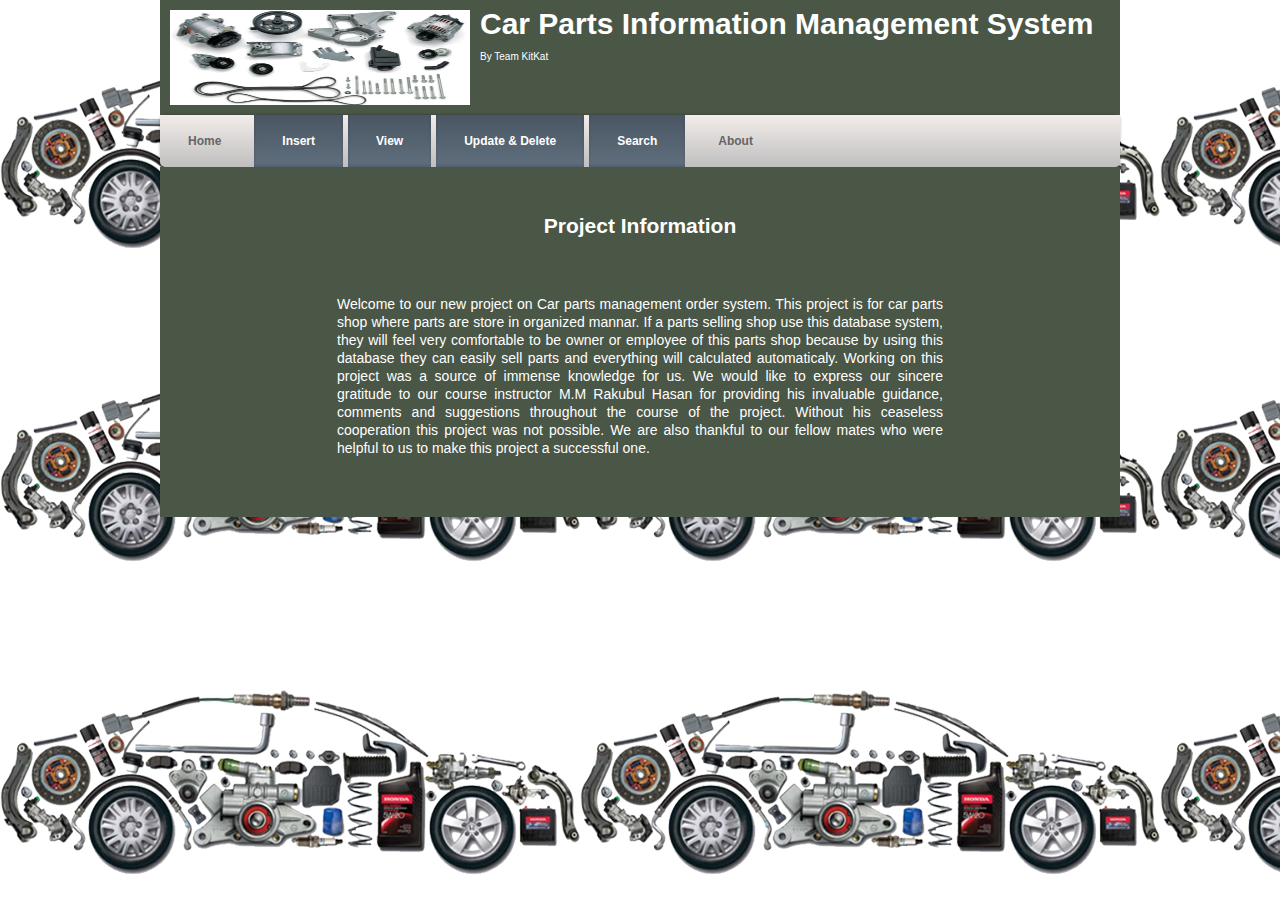
<file: index.html>
<!DOCTYPE HTML>
<html lang="en-US">
<head>
	<meta charset="UTF-8">
   <meta http-equiv="X-UA-Compatible" content="IE=edge">
   <meta name="viewport" content="width=device-width, initial-scale=1">
   <link rel="stylesheet" href="styles.css">
	<title>Car Parts Management System</title>
	<link rel="stylesheet" type="text/css" href="carpartsorderinfo.css" media="all" />
	<link rel="stylesheet" type="text/css" href="ForestOffice.css" media="all" />
</head>
<body>
	<div class="HeaderSection templete clear">
		<div class="logo">
			<img src="photos/Mangrove-forest.jpg" alt="Logo" title="Logo"/>
			<h2> Car Parts Information Management System</h2>
			<p>By Team KitKat</p>
		</div>
	</div>
	<div id='cssmenu'>
		<ul>
		   <li><a href='index.html'><span>Home</span></a></li>
		   <li class='active has-sub'><a href=''><span>Insert</span></a>
			  <ul>
				 <li><a href='parts_information.html'><span>Parts Information</span></a></li>
				 <li><a href='order_information.html'><span>Order Information</span></a></li>
				 <li><a href='customer_information.html'><span>Customer Information</span></a></li>
				 <li><a href='payment_info.html'><span>Payment Information</span></a></li>
				 <li><a href='car_parts_installation.html'><span>Car parts Installation Information</span></a></li>
				 <li><a href='order_delivery_information.html'><span>Order Delivery Information</span></a></li>
				 <li><a href='price_information.html'><span>Parts Price Information</span></a></li>
				 <li><a href='location_information.html'><span>Location Information</span></a></li>
			  </ul>
		   </li>
		   <li class='active has-sub'><a href='index.html'><span>View</span></a>
			  <ul>
				 <li><a href='ViewPhp/partsview.php'><span>Parts Information</span></a></li>
				 <li><a href='ViewPhp/orderview.php'><span>Order Information</span></a></li>
				 <li><a href='ViewPhp/customerview.php'><span>Customer Information</span></a></li>
				 <li><a href='ViewPhp/paymentview.php'><span>Payment Information</span></a></li>
				 <li><a href='ViewPhp/car_parts_installationview.php'><span>Car parts installation Information</span></a></li>
				 <li><a href='ViewPhp/order_deliveryview.php'><span>Order Delivery Information</span></a></li>
				 <li><a href='ViewPhp/parts_priceview.php'><span>Parts Price Information</span></a></li>
				 <li><a href='ViewPhp/locationview.php'><span>Parts Location Information</span></a></li>
			  </ul>
		   </li>
		   <li class='active has-sub'><a href='index.html'><span>Update & Delete</span></a>
			  <ul>
				 <li><a href='parts_information_updatedelete.php'><span>Parts Information</span></a></li>
				 <li><a href='orderinfoupdatedelete.php'><span>Order Information</span></a></li>
				 <li><a href='customer_information_updatedelete.php'><span>Customer Information</span></a></li>
				 <li><a href='payment_info_updatedelete.php'><span>Payment Information</span></a></li>
				 <li><a href='car_parts_infoupdatedelete.php'><span>Car parts installation Information</span></a></li>
				 <li><a href='order_delivery_info_updatedelete.php'><span>Order Delivery Information</span></a></li>
				 <li><a href='price_infoupdatedelete.php'><span>Parts Price Information</span></a></li>
				 <li><a href='location_info_updatedelete.php'><span>Parts Location Information</span></a></li>
			  </ul>
		   </li>
		   <li class='active has-sub'><a href='index.html'><span>Search</span></a>
			  <ul>
				 <li><a href='parts_information_search.php'><span>Parta Information</span></a></li>
				 <li><a href='order_information_search.php'><span>Order Information</span></a></li>
				 <li><a href='customer_information_search.php'><span>Customer Information</span></a></li>
				 <li><a href='payment_information_search.php'><span>Payment Information</span></a></li>
				 <li><a href='parts_install_information_search.php'><span>Car parts installation Information</span></a></li>
				 <li><a href='order_delivery_information_search.php'><span>Order Delivery Information</span></a></li>
				 <li><a href='price_information_search.php'><span>Parts Price Information</span></a></li>
				 <li><a href='location_information_search.php'><span>Parts Location Information</span></a></li>
			  </ul>
		   </li>
		   <li class='last'><a href='About.html'><span>About</span></a></li>
		</ul>
	</div>
	<div class="MainContent templete clear">
	<h2>Project Information</h2>
	<p>Welcome to our new project on Car parts management order system. This project is for car parts shop where parts are store in organized mannar. If a parts selling shop use this database system, they will feel very comfortable to be owner or employee of this parts shop because by using this database they can easily sell parts and everything will calculated automaticaly. Working on this project was a source of immense knowledge for us. We would like to express our sincere gratitude to our course instructor   M.M Rakubul Hasan for providing his invaluable guidance, comments and suggestions throughout the course of the project. Without his ceaseless cooperation this project was not possible. We are also thankful to our  fellow mates who were helpful to us to make this project a successful one.</p>
	</div>
</body>
</html>
</file>
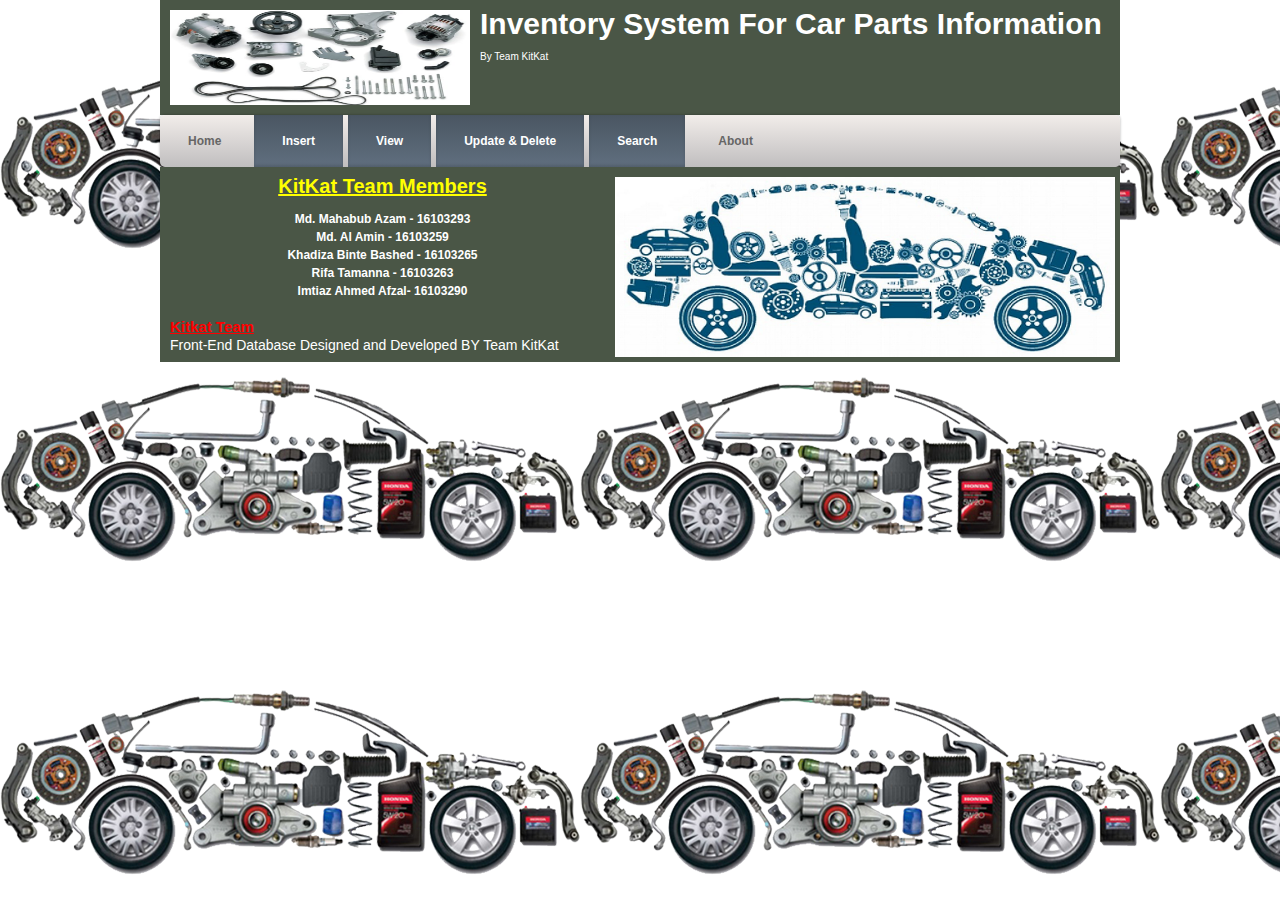
<file: About.html>
<!DOCTYPE HTML>
<html lang="en-US">
<head>
	<meta charset="UTF-8">
   <meta http-equiv="X-UA-Compatible" content="IE=edge">
   <meta name="viewport" content="width=device-width, initial-scale=1">
   <link rel="stylesheet" href="styles.css">
	<title>Car Parts Management System</title>
	<link rel="stylesheet" type="text/css" href="carpartsorderinfo.css" media="all" />
	<link rel="stylesheet" type="text/css" href="About.css" media="all" />
</head>
<body>
	<div class="HeaderSection templete clear">
		<div class="logo">
			<img src="photos/Mangrove-forest.jpg" alt="Logo" title="Logo"/>
			<h2>Inventory System For Car Parts Information</h2>
			<p>By Team KitKat</p>
		</div>
	</div>
	<div id='cssmenu'>
		<ul>
		   <li><a href='index.html'><span>Home</span></a></li>
		   <li class='active has-sub'><a href='index.html'><span>Insert</span></a>
			  <ul>
				 <li><a href='parts_information.html'><span>Parts Information</span></a></li>
				 <li><a href='order_information.html'><span>Order Information</span></a></li>
				 <li><a href='customer_information.html'><span>Customer Information</span></a></li>
				 <li><a href='payment_info.html'><span>Payment Information</span></a></li>
				 <li><a href='car_parts_installation.html'><span>Car parts Installation Information</span></a></li>
				 <li><a href='order_delivery_information.html'><span>Order Delivery Information</span></a></li>
				 <li><a href='price_information.html'><span>Parts Price Information</span></a></li>
				 <li><a href='location_information.html'><span>Location Information</span></a></li>
			  </ul>
		   </li>
		   <li class='active has-sub'><a href='index.html'><span>View</span></a>
			  <ul>
				 <li><a href='ViewPhp/partsview.php'><span>Parts Information</span></a></li>
				 <li><a href='ViewPhp/orderview.php'><span>Order Information</span></a></li>
				 <li><a href='ViewPhp/customerview.php'><span>Customer Information</span></a></li>
				 <li><a href='ViewPhp/paymentview.php'><span>Payment Information</span></a></li>
				 <li><a href='ViewPhp/car_parts_installationview.php'><span>Car parts installation Information</span></a></li>
				 <li><a href='ViewPhp/order_deliveryview.php'><span>Order Delivery Information</span></a></li>
				 <li><a href='ViewPhp/parts_priceview.php'><span>Parts Price Information</span></a></li>
				 <li><a href='ViewPhp/locationview.php'><span>Parts Location Information</span></a></li>
			  </ul>
		   </li>
		   <li class='active has-sub'><a href='index.html'><span>Update & Delete</span></a>
			  <ul>
				 <li><a href='parts_information_updatedelete.php'><span>Parts Information</span></a></li>
				 <li><a href='orderinfoupdatedelete.php'><span>Order Information</span></a></li>
				 <li><a href='customer_information_updatedelete.php'><span>Customer Information</span></a></li>
				 <li><a href='payment_info_updatedelete.php'><span>Payment Information</span></a></li>
				 <li><a href='car_parts_infoupdatedelete.php'><span>Car parts installation Information</span></a></li>
				 <li><a href='order_delivery_info_updatedelete.php'><span>Order Delivery Information</span></a></li>
				 <li><a href='price_infoupdatedelete.php'><span>Parts Price Information</span></a></li>
				 <li><a href='location_info_updatedelete.php'><span>Parts Location Information</span></a></li>
			  </ul>
		   </li>
		   <li class='active has-sub'><a href='index.html'><span>Search</span></a>
			  <ul>
				 <li><a href='parts_information_search.php'><span>Parta Information</span></a></li>
				 <li><a href='order_information_search.php'><span>Order Information</span></a></li>
				 <li><a href='customer_information_search.php'><span>Customer Information</span></a></li>
				 <li><a href='payment_information_search.php'><span>Payment Information</span></a></li>
				 <li><a href='parts_install_information_search.php'><span>Car parts installation Information</span></a></li>
				 <li><a href='order_delivery_information_search.php'><span>Order Delivery Information</span></a></li>
				 <li><a href='price_information_search.php'><span>Parts Price Information</span></a></li>
				 <li><a href='location_information_search.php'><span>Parts Location Information</span></a></li>
			  </ul>
		   </li>
		   <li class='last'><a href='About.html'><span>About</span></a></li>
		</ul>
	</div>
	<div class="About templete clear">
		<img src="photos/ushaed.jpg" alt="Ushaed" title="Ushaed"/>
		<h1>KitKat Team Members</h1>
		<h6>   Md. Mahabub Azam   - 16103293</h6>
		<h6>    Md. Al Amin       - 16103259</h6>
		<h6> Khadiza Binte Bashed - 16103265</h6>
		<h6>    Rifa Tamanna      - 16103263</h6>
		<h6>Imtiaz Ahmed Afzal- 16103290</h6>
		
		<br /> 
		<h4>Kitkat Team</h4>
		<p>Front-End Database Designed and Developed BY Team KitKat</p>
	</div>
</body>
</html>
</file>
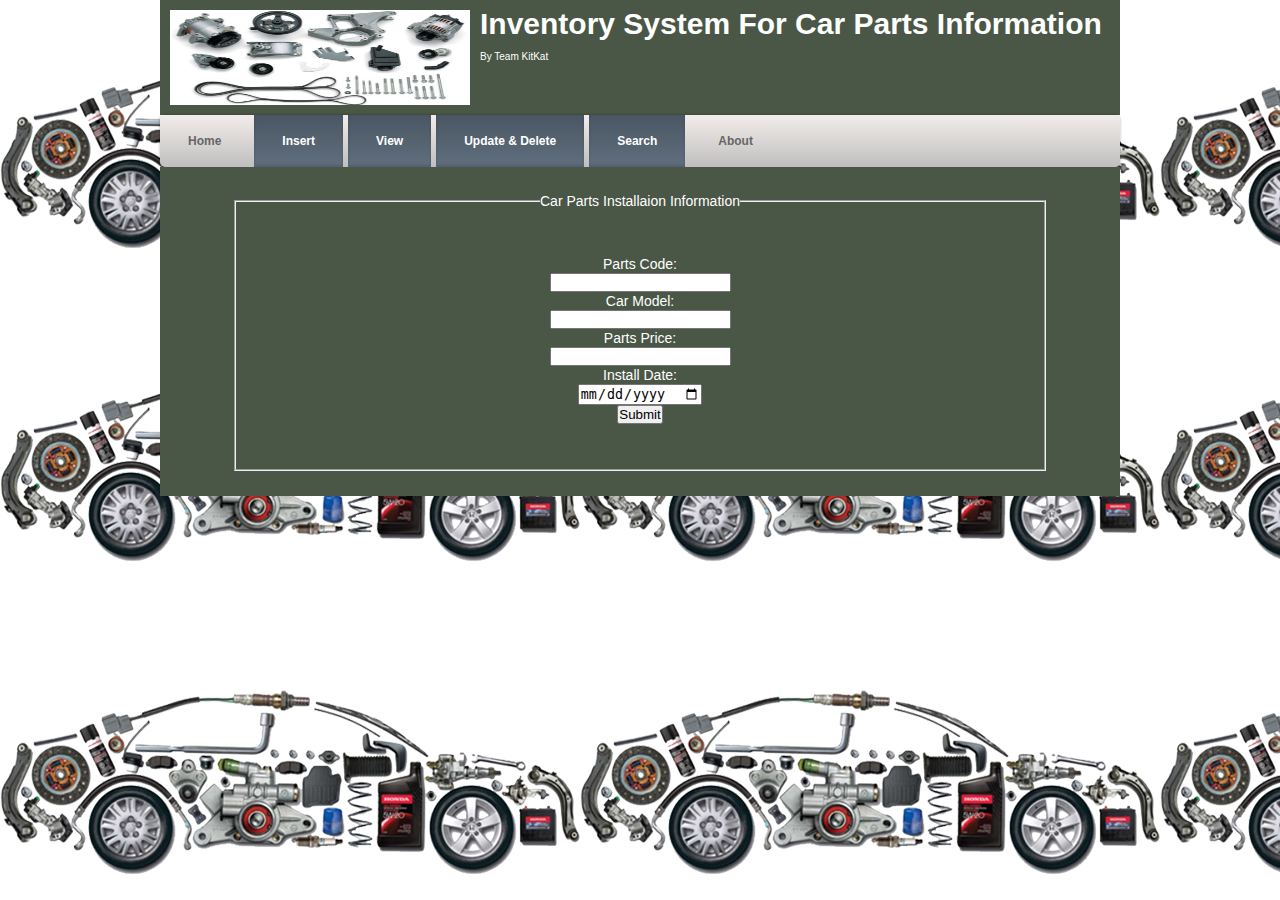
<file: car_parts_installation.html>
<!DOCTYPE HTML>
<html lang="en-US">
<head>
	<meta charset="UTF-8">
   <meta http-equiv="X-UA-Compatible" content="IE=edge">
   <meta name="viewport" content="width=device-width, initial-scale=1">
   <link rel="stylesheet" href="styles.css">
	<title>Car Parts Management System</title>
	<link rel="stylesheet" type="text/css" href="carpartsorderinfo.css" media="all" />
	<link rel="stylesheet" type="text/css" href="ForestOffice.css" media="all" />
</head>
<body>
	<div class="HeaderSection templete clear">
		<div class="logo">
			<img src="photos/Mangrove-forest.jpg" alt="Logo" title="Logo"/>
			<h2>Inventory System For Car Parts Information</h2>
			<p>By Team KitKat</p>
		</div>
	</div>
	<div id='cssmenu'>
		<ul>
		   <li><a href='index.html'><span>Home</span></a></li>
		   <li class='active has-sub'><a href='index.html'><span>Insert</span></a>
			  <ul>
				 <li><a href='parts_information.html'><span>Parts Information</span></a></li>
				 <li><a href='order_information.html'><span>Order Information</span></a></li>
				 <li><a href='customer_information.html'><span>Customer Information</span></a></li>
				 <li><a href='payment_info.html'><span>Payment Information</span></a></li>
				 <li><a href='car_parts_installation.html'><span>Car parts Installation Information</span></a></li>
				 <li><a href='order_delivery_information.html'><span>Order Delivery Information</span></a></li>
				 <li><a href='price_information.html'><span>Parts Price Information</span></a></li>
				 <li><a href='location_information.html'><span>Location Information</span></a></li>
			  </ul>
		   </li>
		   <li class='active has-sub'><a href='index.html'><span>View</span></a>
			  <ul>
				 <li><a href='ViewPhp/partsview.php'><span>Parts Information</span></a></li>
				 <li><a href='ViewPhp/orderview.php'><span>Order Information</span></a></li>
				 <li><a href='ViewPhp/customerview.php'><span>Customer Information</span></a></li>
				 <li><a href='ViewPhp/paymentview.php'><span>Payment Information</span></a></li>
				 <li><a href='ViewPhp/car_parts_installationview.php'><span>Car parts installation Information</span></a></li>
				 <li><a href='ViewPhp/order_deliveryview.php'><span>Order Delivery Information</span></a></li>
				 <li><a href='ViewPhp/parts_priceview.php'><span>Parts Price Information</span></a></li>
				 <li><a href='ViewPhp/locationview.php'><span>Parts Location Information</span></a></li>
			  </ul>
		   </li>
		   <li class='active has-sub'><a href='index.html'><span>Update & Delete</span></a>
			  <ul>
				 <li><a href='parts_information_updatedelete.php'><span>Parts Information</span></a></li>
				 <li><a href='orderinfoupdatedelete.php'><span>Order Information</span></a></li>
				 <li><a href='customer_information_updatedelete.php'><span>Customer Information</span></a></li>
				 <li><a href='payment_info_updatedelete.php'><span>Payment Information</span></a></li>
				 <li><a href='car_parts_infoupdatedelete.php'><span>Car parts installation Information</span></a></li>
				 <li><a href='order_delivery_info_updatedelete.php'><span>Order Delivery Information</span></a></li>
				 <li><a href='price_infoupdatedelete.php'><span>Parts Price Information</span></a></li>
				 <li><a href='location_info_updatedelete.php'><span>Parts Location Information</span></a></li>
			  </ul>
		   </li>
		   <li class='active has-sub'><a href='index.html'><span>Search</span></a>
			  <ul>
				 <li><a href='parts_information_search.php'><span>Parta Information</span></a></li>
				 <li><a href='order_information_search.php'><span>Order Information</span></a></li>
				 <li><a href='customer_information_search.php'><span>Customer Information</span></a></li>
				 <li><a href='payment_information_search.php'><span>Payment Information</span></a></li>
				 <li><a href='parts_install_information_search.php'><span>Car parts installation Information</span></a></li>
				 <li><a href='order_delivery_information_search.php'><span>Order Delivery Information</span></a></li>
				 <li><a href='price_information_search.php'><span>Parts Price Information</span></a></li>
				 <li><a href='location_information_search.php'><span>Parts Location Information</span></a></li>
			  </ul>
		   </li>
		   <li class='last'><a href='About.html'><span>About</span></a></li>
		</ul>
	</div>
	<div class="MainContent templete clear">
	<form action="InsertPhp/car_parts_installation.php" method="post">
 <fieldset>
 	<legend>
 		Car Parts Installaion Information
 	</legend>
	<br>
 	Parts Code:<br>
 	<input type="text" name="parts_code">
 	<br>
 	Car Model:<br>
 	<input type="text" name="car_model">
 	<br>
	Parts Price:<br>
 	<input type="text" name="parts_price">
 	<br>
	Install Date:<br>
 	<input type="date" name="install_date">
 	<br>
	

 	<input type="submit" name="submit" value="Submit"><br><br>
	</div>
</body>
</html>
</file>
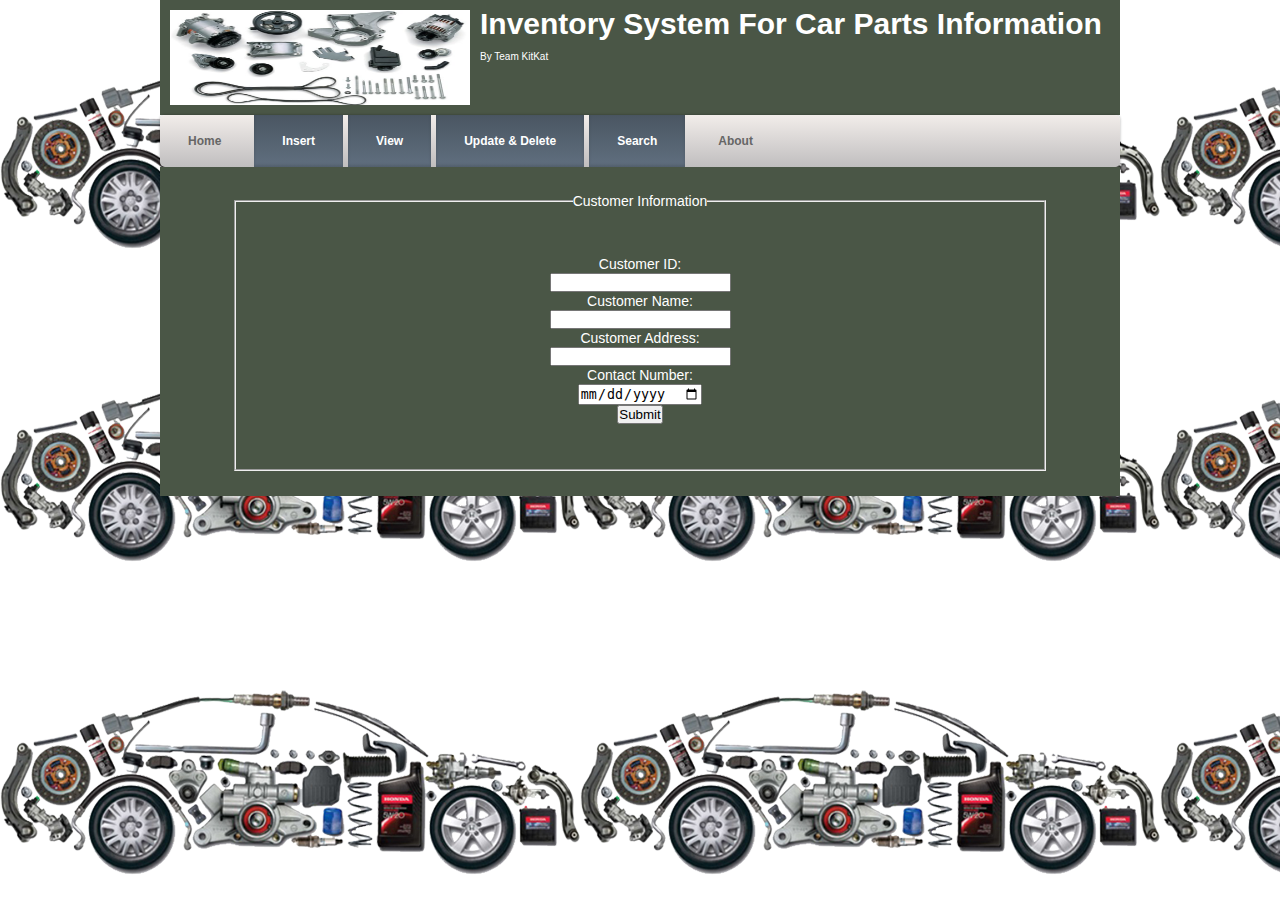
<file: customer_information (2).html>
<!DOCTYPE HTML>
<html lang="en-US">
<head>
	<meta charset="UTF-8">
   <meta http-equiv="X-UA-Compatible" content="IE=edge">
   <meta name="viewport" content="width=device-width, initial-scale=1">
   <link rel="stylesheet" href="styles.css">
	<title>Car Parts Management System</title>
	<link rel="stylesheet" type="text/css" href="carpartsorderinfo.css" media="all" />
	<link rel="stylesheet" type="text/css" href="ForestOffice.css" media="all" />
</head>
<body>
	<div class="HeaderSection templete clear">
		<div class="logo">
			<img src="photos/Mangrove-forest.jpg" alt="Logo" title="Logo"/>
			<h2>Inventory System For Car Parts Information</h2>
			<p>By Team KitKat</p>
		</div>
	</div>
	<div id='cssmenu'>
		<ul>
		   <li><a href='index.html'><span>Home</span></a></li>
		   <li class='active has-sub'><a href=''><span>Insert</span></a>
			  <ul>
				 <li><a href='parts_information.html'><span>Parts Information</span></a></li>
				 <li><a href='order_information.html'><span>Order Information</span></a></li>
				 <li><a href='customer_information.html'><span>Customer Information</span></a></li>
				 <li><a href='payment_info.html'><span>Payment Information</span></a></li>
				 <li><a href='car_parts_installation.html'><span>Car parts Installation Information</span></a></li>
				 <li><a href='order_delivery_information.html'><span>Order Delivery Information</span></a></li>
				 <li><a href='price_information.html'><span>Parts Price Information</span></a></li>
				 <li><a href='location_information.html'><span>Location Information</span></a></li>
			  </ul>
		   </li>
		   <li class='active has-sub'><a href=''><span>View</span></a>
			  <ul>
				 <li><a href='ViewPhp/partsview.php'><span>Parts Information</span></a></li>
				 <li><a href='ViewPhp/orderview.php'><span>Order Information</span></a></li>
				 <li><a href='ViewPhp/customerview.php'><span>Customer Information</span></a></li>
				 <li><a href='ViewPhp/paymentview.php'><span>Payment Information</span></a></li>
				 <li><a href='ViewPhp/car_parts_installationview.php'><span>Car parts installation Information</span></a></li>
				 <li><a href='ViewPhp/order_deliveryview.php'><span>Order Delivery Information</span></a></li>
				 <li><a href='ViewPhp/parts_priceview.php'><span>Parts Price Information</span></a></li>
				 <li><a href='ViewPhp/locationview.php'><span>Parts Location Information</span></a></li>
			  </ul>
		   </li>
		   <li class='active has-sub'><a href=''><span>Update & Delete</span></a>
			  <ul>
				 <li><a href='parts_information_updatedelete.php'><span>Parts Information</span></a></li>
				 <li><a href='orderinfoupdatedelete.php'><span>Order Information</span></a></li>
				 <li><a href='customer_information_updatedelete.php'><span>Customer Information</span></a></li>
				 <li><a href='payment_info_updatedelete.php'><span>Payment Information</span></a></li>
				 <li><a href='car_parts_infoupdatedelete.php'><span>Car parts installation Information</span></a></li>
				 <li><a href='order_delivery_info_updatedelete.php'><span>Order Delivery Information</span></a></li>
				 <li><a href='price_infoupdatedelete.php'><span>Parts Price Information</span></a></li>
				 <li><a href='location_info_updatedelete.php'><span>Parts Location Information</span></a></li>
			  </ul>
		   </li>
		   <li class='active has-sub'><a href=''><span>Search</span></a>
			  <ul>
				 <li><a href='parts_information_search.php'><span>Parta Information</span></a></li>
				 <li><a href='order_information_search.php'><span>Order Information</span></a></li>
				 <li><a href='customer_information_search.php'><span>Customer Information</span></a></li>
				 <li><a href='payment_information_search.php'><span>Payment Information</span></a></li>
				 <li><a href='parts_install_information_search.php'><span>Car parts installation Information</span></a></li>
				 <li><a href='order_delivery_information_search.php'><span>Order Delivery Information</span></a></li>
				 <li><a href='price_information_search.php'><span>Parts Price Information</span></a></li>
				 <li><a href='location_information_search.php'><span>Parts Location Information</span></a></li>
			  </ul>
		   </li>
		   <li class='last'><a href='About.html'><span>About</span></a></li>
		</ul>
	</div>
	<div class="MainContent templete clear">
	<form action="InsertPhp/customer_information.php" method="post">
 <fieldset>
 	<legend>
 		Customer Information
 	</legend>
	<br>
 	Customer ID:<br>
 	<input type="text" name="customer_id">
 	<br>
 	Customer Name:<br>
 	<input type="text" name="customer_name">
 	<br>
	Customer Address:<br>
 	<input type="text" name="customer_address">
 	<br>
	Contact Number:<br>
 	<input type="date" name="contact_number">
 	<br>
	

 	<input type="submit" name="submit" value="Submit"><br><br>
	</div>
</body>
</html>
</file>
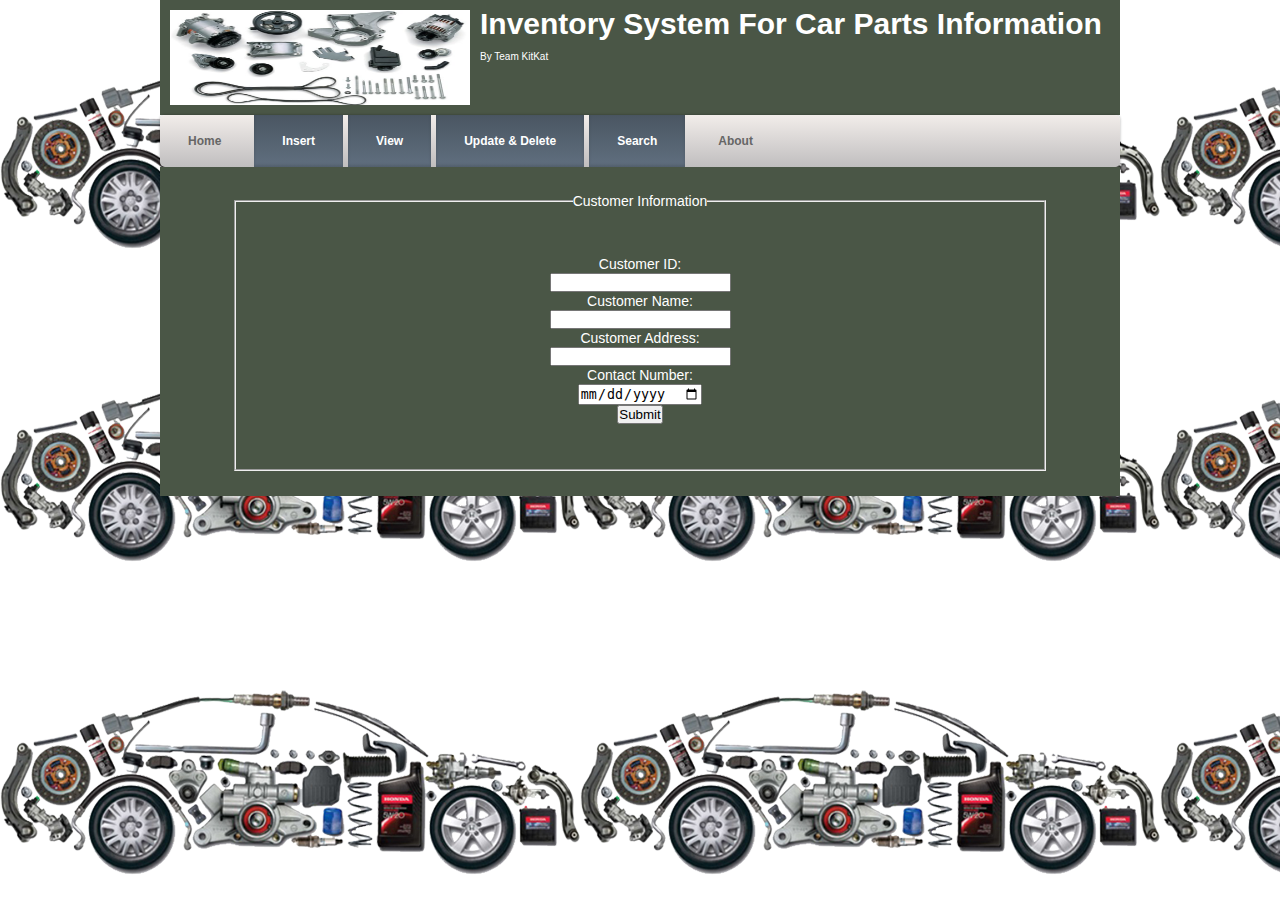
<file: customer_information.html>
<!DOCTYPE HTML>
<html lang="en-US">
<head>
	<meta charset="UTF-8">
   <meta http-equiv="X-UA-Compatible" content="IE=edge">
   <meta name="viewport" content="width=device-width, initial-scale=1">
   <link rel="stylesheet" href="styles.css">
	<title>Car Parts Management System</title>
	<link rel="stylesheet" type="text/css" href="carpartsorderinfo.css" media="all" />
	<link rel="stylesheet" type="text/css" href="ForestOffice.css" media="all" />
</head>
<body>
	<div class="HeaderSection templete clear">
		<div class="logo">
			<img src="photos/Mangrove-forest.jpg" alt="Logo" title="Logo"/>
			<h2>Inventory System For Car Parts Information</h2>
			<p>By Team KitKat</p>
		</div>
	</div>
	<div id='cssmenu'>
		<ul>
		   <li><a href='index.html'><span>Home</span></a></li>
		   <li class='active has-sub'><a href='index.html'><span>Insert</span></a>
			  <ul>
				 <li><a href='parts_information.html'><span>Parts Information</span></a></li>
				 <li><a href='order_information.html'><span>Order Information</span></a></li>
				 <li><a href='customer_information.html'><span>Customer Information</span></a></li>
				 <li><a href='payment_info.html'><span>Payment Information</span></a></li>
				 <li><a href='car_parts_installation.html'><span>Car parts Installation Information</span></a></li>
				 <li><a href='order_delivery_information.html'><span>Order Delivery Information</span></a></li>
				 <li><a href='price_information.html'><span>Parts Price Information</span></a></li>
				 <li><a href='location_information.html'><span>Location Information</span></a></li>
			  </ul>
		   </li>
		   <li class='active has-sub'><a href='index.html'><span>View</span></a>
			  <ul>
				 <li><a href='ViewPhp/partsview.php'><span>Parts Information</span></a></li>
				 <li><a href='ViewPhp/orderview.php'><span>Order Information</span></a></li>
				 <li><a href='ViewPhp/customerview.php'><span>Customer Information</span></a></li>
				 <li><a href='ViewPhp/paymentview.php'><span>Payment Information</span></a></li>
				 <li><a href='ViewPhp/car_parts_installationview.php'><span>Car parts installation Information</span></a></li>
				 <li><a href='ViewPhp/order_deliveryview.php'><span>Order Delivery Information</span></a></li>
				 <li><a href='ViewPhp/parts_priceview.php'><span>Parts Price Information</span></a></li>
				 <li><a href='ViewPhp/locationview.php'><span>Parts Location Information</span></a></li>
			  </ul>
		   </li>
		   <li class='active has-sub'><a href='index.html'><span>Update & Delete</span></a>
			  <ul>
				 <li><a href='parts_information_updatedelete.php'><span>Parts Information</span></a></li>
				 <li><a href='orderinfoupdatedelete.php'><span>Order Information</span></a></li>
				 <li><a href='customer_information_updatedelete.php'><span>Customer Information</span></a></li>
				 <li><a href='payment_info_updatedelete.php'><span>Payment Information</span></a></li>
				 <li><a href='car_parts_infoupdatedelete.php'><span>Car parts installation Information</span></a></li>
				 <li><a href='order_delivery_info_updatedelete.php'><span>Order Delivery Information</span></a></li>
				 <li><a href='price_infoupdatedelete.php'><span>Parts Price Information</span></a></li>
				 <li><a href='location_info_updatedelete.php'><span>Parts Location Information</span></a></li>
			  </ul>
		   </li>
		   <li class='active has-sub'><a href='index.html'><span>Search</span></a>
			  <ul>
				 <li><a href='parts_information_search.php'><span>Parta Information</span></a></li>
				 <li><a href='order_information_search.php'><span>Order Information</span></a></li>
				 <li><a href='customer_information_search.php'><span>Customer Information</span></a></li>
				 <li><a href='payment_information_search.php'><span>Payment Information</span></a></li>
				 <li><a href='parts_install_information_search.php'><span>Car parts installation Information</span></a></li>
				 <li><a href='order_delivery_information_search.php'><span>Order Delivery Information</span></a></li>
				 <li><a href='price_information_search.php'><span>Parts Price Information</span></a></li>
				 <li><a href='location_information_search.php'><span>Parts Location Information</span></a></li>
			  </ul>
		   </li>
		   <li class='last'><a href='About.html'><span>About</span></a></li>
		</ul>
	</div>
	<div class="MainContent templete clear">
	<form action="InsertPhp/customer_information.php" method="post">
 <fieldset>
 	<legend>
 		Customer Information
 	</legend>
	<br>
 	Customer ID:<br>
 	<input type="text" name="customer_id">
 	<br>
 	Customer Name:<br>
 	<input type="text" name="customer_name">
 	<br>
	Customer Address:<br>
 	<input type="text" name="customer_address">
 	<br>
	Contact Number:<br>
 	<input type="date" name="contact_number">
 	<br>
	

 	<input type="submit" name="submit" value="Submit"><br><br>
	</div>
</body>
</html>
</file>
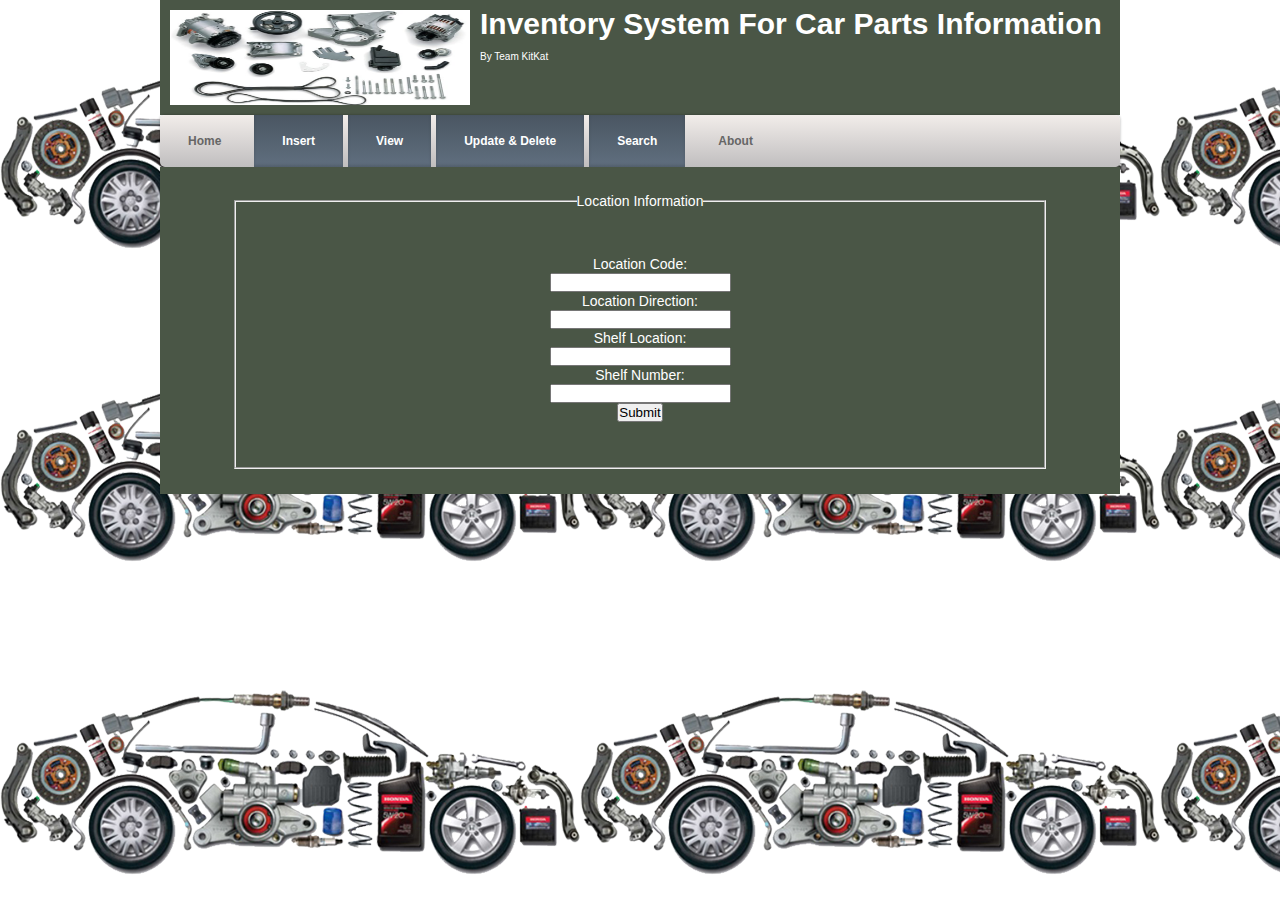
<file: location_information.html>
<!DOCTYPE HTML>
<html lang="en-US">
<head>
	<meta charset="UTF-8">
   <meta http-equiv="X-UA-Compatible" content="IE=edge">
   <meta name="viewport" content="width=device-width, initial-scale=1">
   <link rel="stylesheet" href="styles.css">
	<title>Car Parts Management System</title>
	<link rel="stylesheet" type="text/css" href="carpartsorderinfo.css" media="all" />
	<link rel="stylesheet" type="text/css" href="ForestOffice.css" media="all" />
</head>
<body>
	<div class="HeaderSection templete clear">
		<div class="logo">
			<img src="photos/Mangrove-forest.jpg" alt="Logo" title="Logo"/>
			<h2>Inventory System For Car Parts Information</h2>
			<p>By Team KitKat</p>
		</div>
	</div>
	<div id='cssmenu'>
		<ul>
		   <li><a href='index.html'><span>Home</span></a></li>
		   <li class='active has-sub'><a href='index.html'><span>Insert</span></a>
			  <ul>
				 <li><a href='parts_information.html'><span>Parts Information</span></a></li>
				 <li><a href='order_information.html'><span>Order Information</span></a></li>
				 <li><a href='customer_information.html'><span>Customer Information</span></a></li>
				 <li><a href='payment_info.html'><span>Payment Information</span></a></li>
				 <li><a href='car_parts_installation.html'><span>Car parts Installation Information</span></a></li>
				 <li><a href='order_delivery_information.html'><span>Order Delivery Information</span></a></li>
				 <li><a href='price_information.html'><span>Parts Price Information</span></a></li>
				 <li><a href='location_information.html'><span>Location Information</span></a></li>
			  </ul>
		   </li>
		   <li class='active has-sub'><a href='index.html'><span>View</span></a>
			  <ul>
				 <li><a href='ViewPhp/partsview.php'><span>Parts Information</span></a></li>
				 <li><a href='ViewPhp/orderview.php'><span>Order Information</span></a></li>
				 <li><a href='ViewPhp/customerview.php'><span>Customer Information</span></a></li>
				 <li><a href='ViewPhp/paymentview.php'><span>Payment Information</span></a></li>
				 <li><a href='ViewPhp/car_parts_installationview.php'><span>Car parts installation Information</span></a></li>
				 <li><a href='ViewPhp/order_deliveryview.php'><span>Order Delivery Information</span></a></li>
				 <li><a href='ViewPhp/parts_priceview.php'><span>Parts Price Information</span></a></li>
				 <li><a href='ViewPhp/locationview.php'><span>Parts Location Information</span></a></li>
			  </ul>
		   </li>
		   <li class='active has-sub'><a href='index.html'><span>Update & Delete</span></a>
			  <ul>
				 <li><a href='parts_information_updatedelete.php'><span>Parts Information</span></a></li>
				 <li><a href='orderinfoupdatedelete.php'><span>Order Information</span></a></li>
				 <li><a href='customer_information_updatedelete.php'><span>Customer Information</span></a></li>
				 <li><a href='payment_info_updatedelete.php'><span>Payment Information</span></a></li>
				 <li><a href='car_parts_infoupdatedelete.php'><span>Car parts installation Information</span></a></li>
				 <li><a href='order_delivery_info_updatedelete.php'><span>Order Delivery Information</span></a></li>
				 <li><a href='price_infoupdatedelete.php'><span>Parts Price Information</span></a></li>
				 <li><a href='location_info_updatedelete.php'><span>Parts Location Information</span></a></li>
			  </ul>
		   </li>
		   <li class='active has-sub'><a href='index.html'><span>Search</span></a>
			  <ul>
				 <li><a href='parts_information_search.php'><span>Parta Information</span></a></li>
				 <li><a href='order_information_search.php'><span>Order Information</span></a></li>
				 <li><a href='customer_information_search.php'><span>Customer Information</span></a></li>
				 <li><a href='payment_information_search.php'><span>Payment Information</span></a></li>
				 <li><a href='parts_install_information_search.php'><span>Car parts installation Information</span></a></li>
				 <li><a href='order_delivery_information_search.php'><span>Order Delivery Information</span></a></li>
				 <li><a href='price_information_search.php'><span>Parts Price Information</span></a></li>
				 <li><a href='location_information_search.php'><span>Parts Location Information</span></a></li>
			  </ul>
		   </li>
		   <li class='last'><a href='About.html'><span>About</span></a></li>
		</ul>
	</div>
	<div class="MainContent templete clear">
	<form action="InsertPhp/location_information.php" method="post">
 <fieldset>
 	<legend>
 		Location Information
 	</legend>
	<br>
 	Location Code:<br>
 	<input type="text" name="location_code">
 	<br>
 	Location Direction:<br>
 	<input type="text" name="location_direction">
 	<br>
 	Shelf Location:<br>
 	<input type="text" name="shelf_location">
 	<br>
	Shelf Number:<br>
 	<input type="data" name="shelf_no">
 	<br>
	
 	<input type="submit" name="submit" value="Submit"><br><br>
	</div>
</body>
</html>
</file>
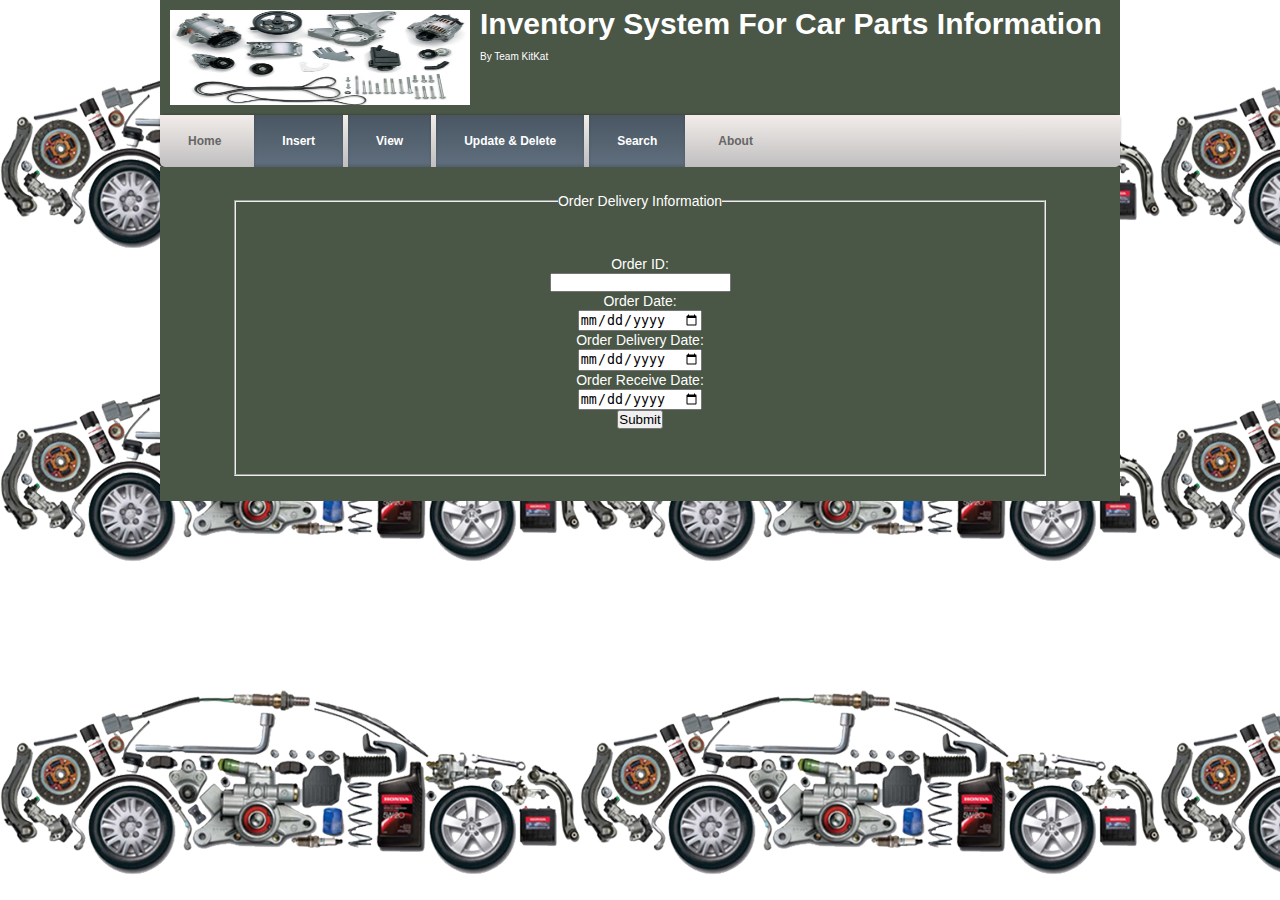
<file: order_delivery_information.html>
<!DOCTYPE HTML>
<html lang="en-US">
<head>
	<meta charset="UTF-8">
   <meta http-equiv="X-UA-Compatible" content="IE=edge">
   <meta name="viewport" content="width=device-width, initial-scale=1">
   <link rel="stylesheet" href="styles.css">
	<title>Car Parts Management System</title>
	<link rel="stylesheet" type="text/css" href="carpartsorderinfo.css" media="all" />
	<link rel="stylesheet" type="text/css" href="ForestOffice.css" media="all" />
</head>
<body>
	<div class="HeaderSection templete clear">
		<div class="logo">
			<img src="photos/Mangrove-forest.jpg" alt="Logo" title="Logo"/>
			<h2>Inventory System For Car Parts Information</h2>
			<p>By Team KitKat</p>
		</div>
	</div>
	<div id='cssmenu'>
		<ul>
		   <li><a href='index.html'><span>Home</span></a></li>
		   <li class='active has-sub'><a href='index.html'><span>Insert</span></a>
			  <ul>
				 <li><a href='parts_information.html'><span>Parts Information</span></a></li>
				 <li><a href='order_information.html'><span>Order Information</span></a></li>
				 <li><a href='customer_information.html'><span>Customer Information</span></a></li>
				 <li><a href='payment_info.html'><span>Payment Information</span></a></li>
				 <li><a href='car_parts_installation.html'><span>Car parts Installation Information</span></a></li>
				 <li><a href='order_delivery_information.html'><span>Order Delivery Information</span></a></li>
				 <li><a href='price_information.html'><span>Parts Price Information</span></a></li>
				 <li><a href='location_information.html'><span>Location Information</span></a></li>
			  </ul>
		   </li>
		   <li class='active has-sub'><a href='index.html'><span>View</span></a>
			  <ul>
				 <li><a href='ViewPhp/partsview.php'><span>Parts Information</span></a></li>
				 <li><a href='ViewPhp/orderview.php'><span>Order Information</span></a></li>
				 <li><a href='ViewPhp/customerview.php'><span>Customer Information</span></a></li>
				 <li><a href='ViewPhp/paymentview.php'><span>Payment Information</span></a></li>
				 <li><a href='ViewPhp/car_parts_installationview.php'><span>Car parts installation Information</span></a></li>
				 <li><a href='ViewPhp/order_deliveryview.php'><span>Order Delivery Information</span></a></li>
				 <li><a href='ViewPhp/parts_priceview.php'><span>Parts Price Information</span></a></li>
				 <li><a href='ViewPhp/locationview.php'><span>Parts Location Information</span></a></li>
			  </ul>
		   </li>
		   <li class='active has-sub'><a href='index.html'><span>Update & Delete</span></a>
			  <ul>
				 <li><a href='parts_information_updatedelete.php'><span>Parts Information</span></a></li>
				 <li><a href='orderinfoupdatedelete.php'><span>Order Information</span></a></li>
				 <li><a href='customer_information_updatedelete.php'><span>Customer Information</span></a></li>
				 <li><a href='payment_info_updatedelete.php'><span>Payment Information</span></a></li>
				 <li><a href='car_parts_infoupdatedelete.php'><span>Car parts installation Information</span></a></li>
				 <li><a href='order_delivery_info_updatedelete.php'><span>Order Delivery Information</span></a></li>
				 <li><a href='price_infoupdatedelete.php'><span>Parts Price Information</span></a></li>
				 <li><a href='location_info_updatedelete.php'><span>Parts Location Information</span></a></li>
			  </ul>
		   </li>
		   <li class='active has-sub'><a href='index.html'><span>Search</span></a>
			  <ul>
				 <li><a href='parts_information_search.php'><span>Parta Information</span></a></li>
				 <li><a href='order_information_search.php'><span>Order Information</span></a></li>
				 <li><a href='customer_information_search.php'><span>Customer Information</span></a></li>
				 <li><a href='payment_information_search.php'><span>Payment Information</span></a></li>
				 <li><a href='parts_install_information_search.php'><span>Car parts installation Information</span></a></li>
				 <li><a href='order_delivery_information_search.php'><span>Order Delivery Information</span></a></li>
				 <li><a href='price_information_search.php'><span>Parts Price Information</span></a></li>
				 <li><a href='location_information_search.php'><span>Parts Location Information</span></a></li>
			  </ul>
		   </li>
		   <li class='last'><a href='About.html'><span>About</span></a></li>
		</ul>
	</div>
	<div class="MainContent templete clear">
	<form action="InsertPhp/order_delivery_information.php" method="post">
 <fieldset>
 	<legend>
 		Order Delivery Information
 	</legend>
	<br>
 	Order ID:<br>
 	<input type="text" name="order_id">
 	<br>
 	Order Date:<br>
 	<input type="date" name="order_date">
 	<br>
 	Order Delivery Date:<br>
 	<input type="date" name="order_delivery_date">
 	<br>
	Order Receive Date:<br>
 	<input type="date" name="order_receive_date">
 	<br>

 	<input type="submit" name="submit" value="Submit"><br><br>
	</div>
</body>
</html>
</file>
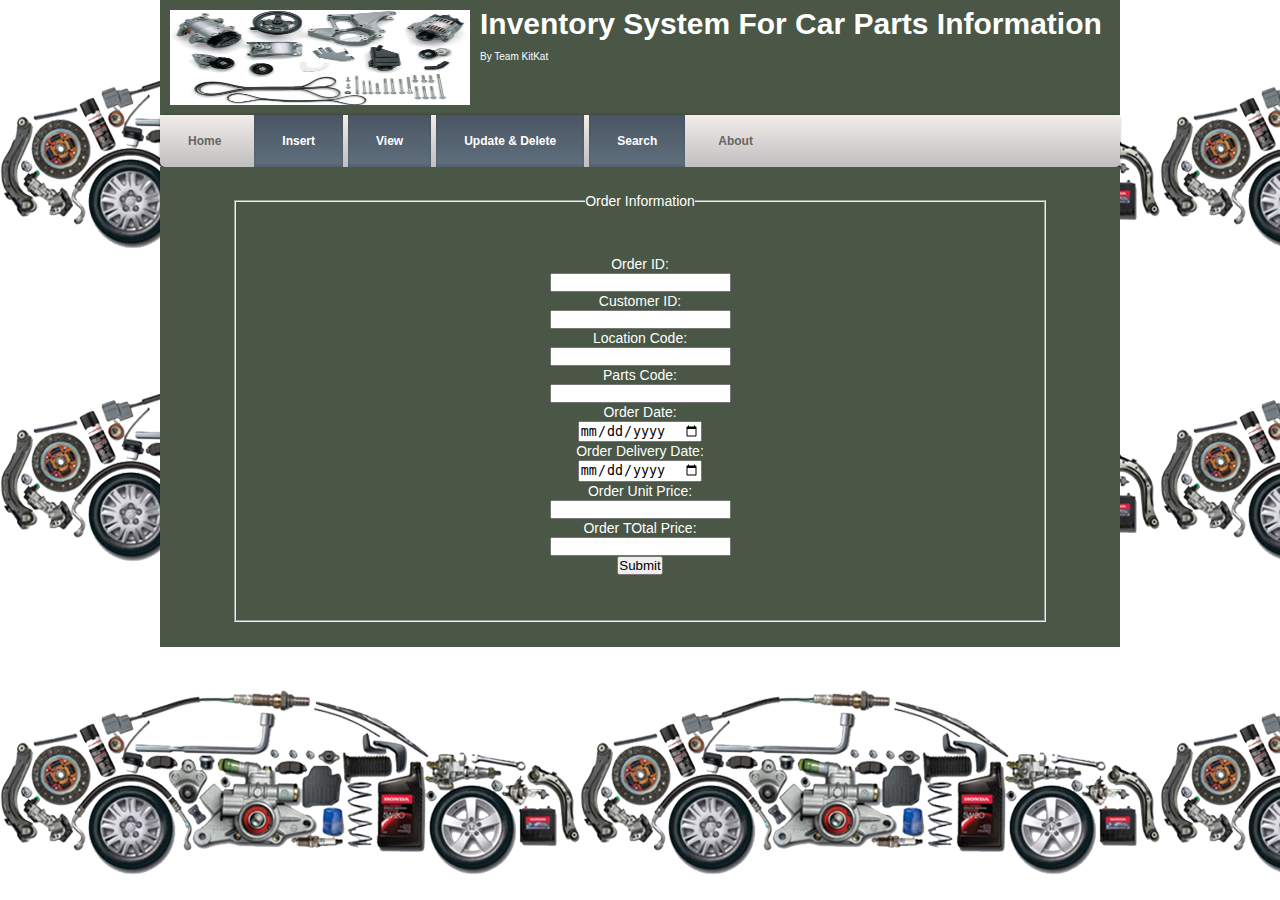
<file: order_information.html>
<!DOCTYPE HTML>
<html lang="en-US">
<head>
	<meta charset="UTF-8">
   <meta http-equiv="X-UA-Compatible" content="IE=edge">
   <meta name="viewport" content="width=device-width, initial-scale=1">
   <link rel="stylesheet" href="styles.css">
	<title>Car Parts Management System</title>
	<link rel="stylesheet" type="text/css" href="carpartsorderinfo.css" media="all" />
	<link rel="stylesheet" type="text/css" href="ForestOffice.css" media="all" />
</head>
<body>
	<div class="HeaderSection templete clear">
		<div class="logo">
			<img src="photos/Mangrove-forest.jpg" alt="Logo" title="Logo"/>
			<h2>Inventory System For Car Parts Information</h2>
			<p>By Team KitKat</p>
		</div>
	</div>
	<div id='cssmenu'>
		<ul>
		   <li><a href='index.html'><span>Home</span></a></li>
		   <li class='active has-sub'><a href='index.html'><span>Insert</span></a>
			  <ul>
				 <li><a href='parts_information.html'><span>Parts Information</span></a></li>
				 <li><a href='order_information.html'><span>Order Information</span></a></li>
				 <li><a href='customer_information.html'><span>Customer Information</span></a></li>
				 <li><a href='payment_info.html'><span>Payment Information</span></a></li>
				 <li><a href='car_parts_installation.html'><span>Car parts Installation Information</span></a></li>
				 <li><a href='order_delivery_information.html'><span>Order Delivery Information</span></a></li>
				 <li><a href='price_information.html'><span>Parts Price Information</span></a></li>
				 <li><a href='location_information.html'><span>Location Information</span></a></li>
			  </ul>
		   </li>
		   <li class='active has-sub'><a href='index.html'><span>View</span></a>
			  <ul>
				 <li><a href='ViewPhp/partsview.php'><span>Parts Information</span></a></li>
				 <li><a href='ViewPhp/orderview.php'><span>Order Information</span></a></li>
				 <li><a href='ViewPhp/customerview.php'><span>Customer Information</span></a></li>
				 <li><a href='ViewPhp/paymentview.php'><span>Payment Information</span></a></li>
				 <li><a href='ViewPhp/car_parts_installationview.php'><span>Car parts installation Information</span></a></li>
				 <li><a href='ViewPhp/order_deliveryview.php'><span>Order Delivery Information</span></a></li>
				 <li><a href='ViewPhp/parts_priceview.php'><span>Parts Price Information</span></a></li>
				 <li><a href='ViewPhp/locationview.php'><span>Parts Location Information</span></a></li>
			  </ul>
		   </li>
		   <li class='active has-sub'><a href='index.html'><span>Update & Delete</span></a>
			  <ul>
				 <li><a href='parts_information_updatedelete.php'><span>Parts Information</span></a></li>
				 <li><a href='orderinfoupdatedelete.php'><span>Order Information</span></a></li>
				 <li><a href='customer_information_updatedelete.php'><span>Customer Information</span></a></li>
				 <li><a href='payment_info_updatedelete.php'><span>Payment Information</span></a></li>
				 <li><a href='car_parts_infoupdatedelete.php'><span>Car parts installation Information</span></a></li>
				 <li><a href='order_delivery_info_updatedelete.php'><span>Order Delivery Information</span></a></li>
				 <li><a href='price_infoupdatedelete.php'><span>Parts Price Information</span></a></li>
				 <li><a href='location_info_updatedelete.php'><span>Parts Location Information</span></a></li>
			  </ul>
		   </li>
		   <li class='active has-sub'><a href='index.html'><span>Search</span></a>
			  <ul>
				 <li><a href='parts_information_search.php'><span>Parta Information</span></a></li>
				 <li><a href='order_information_search.php'><span>Order Information</span></a></li>
				 <li><a href='customer_information_search.php'><span>Customer Information</span></a></li>
				 <li><a href='payment_information_search.php'><span>Payment Information</span></a></li>
				 <li><a href='parts_install_information_search.php'><span>Car parts installation Information</span></a></li>
				 <li><a href='order_delivery_information_search.php'><span>Order Delivery Information</span></a></li>
				 <li><a href='price_information_search.php'><span>Parts Price Information</span></a></li>
				 <li><a href='location_information_search.php'><span>Parts Location Information</span></a></li>
			  </ul>
		   </li>
		   <li class='last'><a href='About.html'><span>About</span></a></li>
		</ul>
	</div>
	<div class="MainContent templete clear">
	<form action="InsertPhp/order_information.php" method="post">
 <fieldset>
 	<legend>
 		Order Information
 	</legend>
	<br>
 	Order ID:<br>
 	<input type="text" name="order_id">
 	<br>
 	Customer ID:<br>
 	<input type="text" name="customer_id">
 	<br>
 	Location Code:<br>
 	<input type="text" name="location_code">
 	<br>
	Parts Code:<br>
 	<input type="text" name="parts_code">
 	<br>
	Order Date:<br>
 	<input type="date" name="order_date">
 	<br>
	Order Delivery Date:<br>
 	<input type="date" name="order_delivery_date">
 	<br>
	Order Unit Price:<br>
 	<input type="text" name="order_unit_price">
 	<br>
	Order TOtal Price:<br>
 	<input type="text" name="order_total_price">
 	<br>
	

 	<input type="submit" name="submit" value="Submit"><br><br>
	</div>
</body>
</html>
</file>
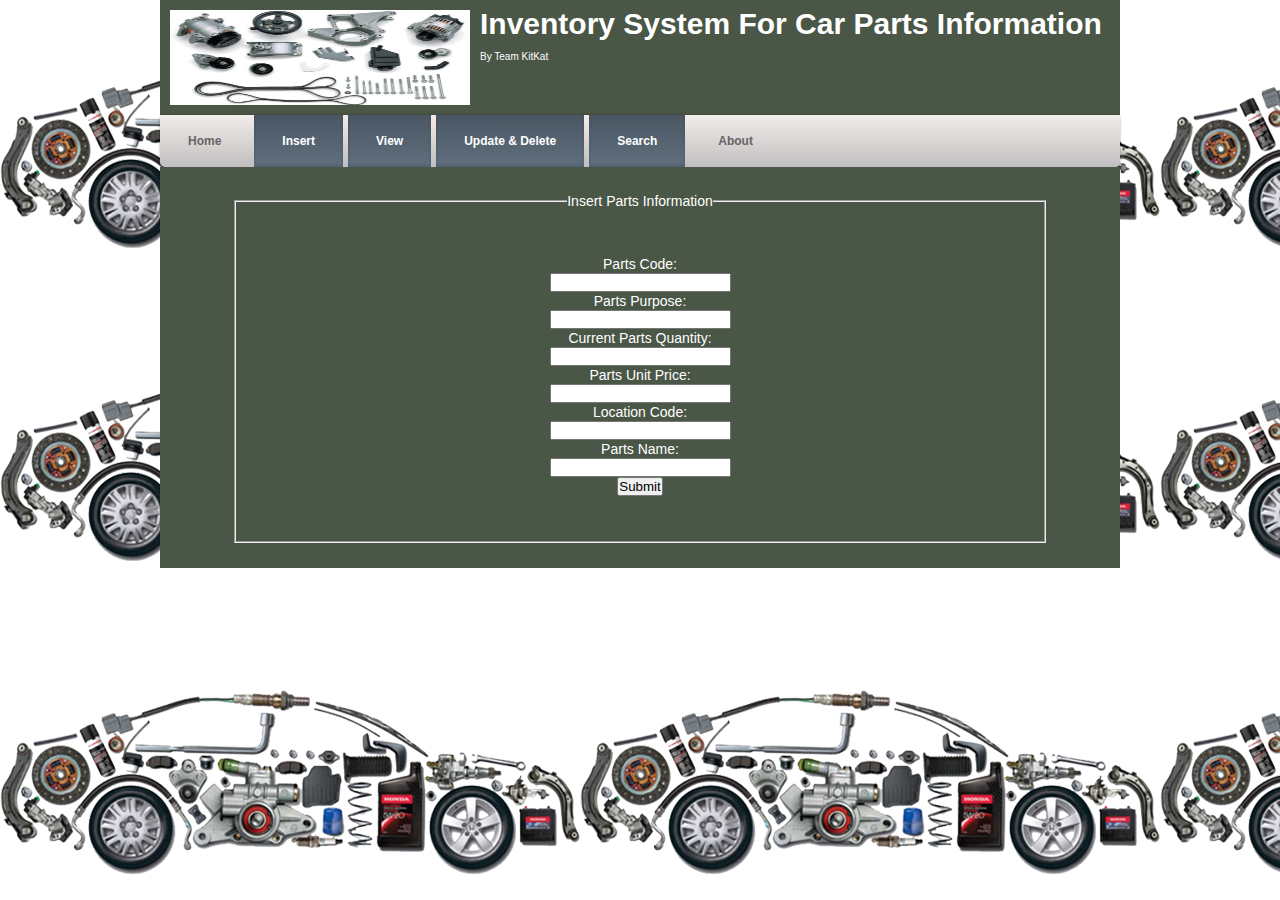
<file: parts_information.html>
<!DOCTYPE HTML>
<html lang="en-US">
<head>
	<meta charset="UTF-8">
   <meta http-equiv="X-UA-Compatible" content="IE=edge">
   <meta name="viewport" content="width=device-width, initial-scale=1">
   <link rel="stylesheet" href="styles.css">
	<title>Car Parts Management System</title>
	<link rel="stylesheet" type="text/css" href="carpartsorderinfo.css" media="all" />
	<link rel="stylesheet" type="text/css" href="ForestOffice.css" media="all" />
</head>
<body>
	<div class="HeaderSection templete clear">
		<div class="logo">
			<img src="photos/Mangrove-forest.jpg" alt="Logo" title="Logo"/>
			<h2>Inventory System For Car Parts Information</h2>
			<p>By Team KitKat</p>
		</div>
	</div>
	<div id='cssmenu'>
		<ul>
		   <li><a href='index.html'><span>Home</span></a></li>
		   <li class='active has-sub'><a href='index.html'><span>Insert</span></a>
			  <ul>
				 <li><a href='parts_information.html'><span>Parts Information</span></a></li>
				 <li><a href='order_information.html'><span>Order Information</span></a></li>
				 <li><a href='customer_information.html'><span>Customer Information</span></a></li>
				 <li><a href='payment_info.html'><span>Payment Information</span></a></li>
				 <li><a href='car_parts_installation.html'><span>Car parts Installation Information</span></a></li>
				 <li><a href='order_delivery_information.html'><span>Order Delivery Information</span></a></li>
				 <li><a href='price_information.html'><span>Parts Price Information</span></a></li>
				 <li><a href='location_information.html'><span>Location Information</span></a></li>
			  </ul>
		   </li>
		   <li class='active has-sub'><a href='index.html'><span>View</span></a>
			  <ul>
				 <li><a href='ViewPhp/partsview.php'><span>Parts Information</span></a></li>
				 <li><a href='ViewPhp/orderview.php'><span>Order Information</span></a></li>
				 <li><a href='ViewPhp/customerview.php'><span>Customer Information</span></a></li>
				 <li><a href='ViewPhp/paymentview.php'><span>Payment Information</span></a></li>
				 <li><a href='ViewPhp/car_parts_installationview.php'><span>Car parts installation Information</span></a></li>
				 <li><a href='ViewPhp/order_deliveryview.php'><span>Order Delivery Information</span></a></li>
				 <li><a href='ViewPhp/parts_priceview.php'><span>Parts Price Information</span></a></li>
				 <li><a href='ViewPhp/locationview.php'><span>Parts Location Information</span></a></li>
			  </ul>
		   </li>
		   <li class='active has-sub'><a href='index.html'><span>Update & Delete</span></a>
			  <ul>
				 <li><a href='parts_information_updatedelete.php'><span>Parts Information</span></a></li>
				 <li><a href='orderinfoupdatedelete.php'><span>Order Information</span></a></li>
				 <li><a href='customer_information_updatedelete.php'><span>Customer Information</span></a></li>
				 <li><a href='payment_info_updatedelete.php'><span>Payment Information</span></a></li>
				 <li><a href='car_parts_infoupdatedelete.php'><span>Car parts installation Information</span></a></li>
				 <li><a href='order_delivery_info_updatedelete.php'><span>Order Delivery Information</span></a></li>
				 <li><a href='price_infoupdatedelete.php'><span>Parts Price Information</span></a></li>
				 <li><a href='location_info_updatedelete.php'><span>Parts Location Information</span></a></li>
			  </ul>
		   </li>
		   <li class='active has-sub'><a href='index.html'><span>Search</span></a>
			  <ul>
				 <li><a href='parts_information_search.php'><span>Parta Information</span></a></li>
				 <li><a href='order_information_search.php'><span>Order Information</span></a></li>
				 <li><a href='customer_information_search.php'><span>Customer Information</span></a></li>
				 <li><a href='payment_information_search.php'><span>Payment Information</span></a></li>
				 <li><a href='parts_install_information_search.php'><span>Car parts installation Information</span></a></li>
				 <li><a href='order_delivery_information_search.php'><span>Order Delivery Information</span></a></li>
				 <li><a href='price_information_search.php'><span>Parts Price Information</span></a></li>
				 <li><a href='location_information_search.php'><span>Parts Location Information</span></a></li>
			  </ul>
		   </li>
		   <li class='last'><a href='About.html'><span>About</span></a></li>
		</ul>
	</div>
	<div class="MainContent templete clear">
	<form action="InsertPhp/parts_information.php" method="post">
 <fieldset>
 	<legend>
 		Insert Parts Information
 	</legend>
	<br>
 	Parts Code:<br>
 	<input type="text" name="parts_code">
 	<br>
 	Parts Purpose:<br>
 	<input type="text" name="parts_purpose">
 	<br>
 	Current Parts Quantity:<br>
 	<input type="text" name="current_parts_quantity">
 	<br>
	Parts Unit Price:<br>
 	<input type="text" name="parts_unit_price">
 	<br>
	Location Code:<br>
 	<input type="text" name="location_code">
 	<br>
	Parts Name:<br>
 	<input type="text" name="parts_name">
 	<br>


 	<input type="submit" name="submit" value="Submit"><br><br>
	
	</div>
</body>
</html>
</file>
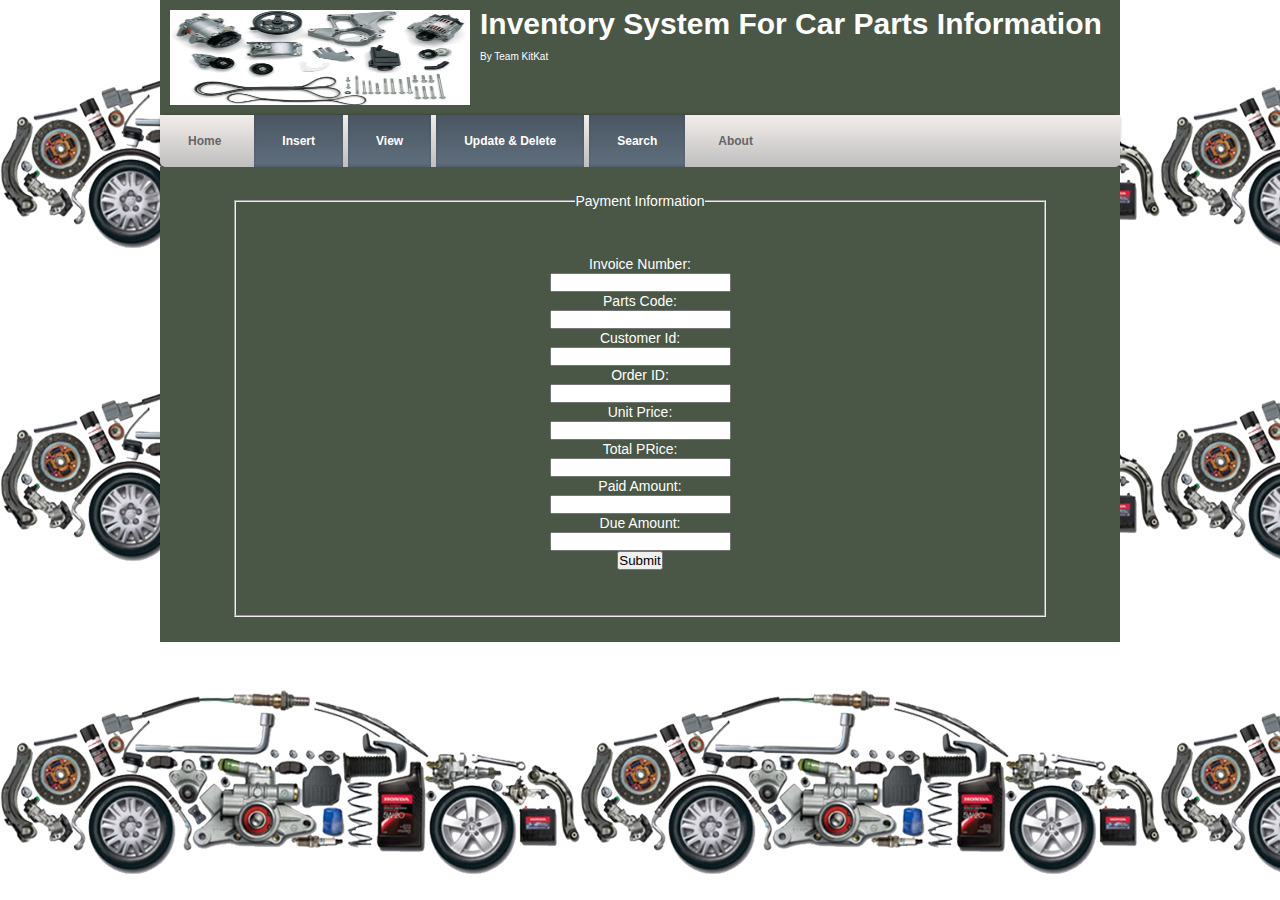
<file: payment_info.html>
<!DOCTYPE HTML>
<html lang="en-US">
<head>
	<meta charset="UTF-8">
   <meta http-equiv="X-UA-Compatible" content="IE=edge">
   <meta name="viewport" content="width=device-width, initial-scale=1">
   <link rel="stylesheet" href="styles.css">
	<title>Car Parts Management System</title>
	<link rel="stylesheet" type="text/css" href="carpartsorderinfo.css" media="all" />
	<link rel="stylesheet" type="text/css" href="ForestOffice.css" media="all" />
</head>
<body>
	<div class="HeaderSection templete clear">
		<div class="logo">
			<img src="photos/Mangrove-forest.jpg" alt="Logo" title="Logo"/>
			<h2>Inventory System For Car Parts Information</h2>
			<p>By Team KitKat</p>
		</div>
	</div>
	<div id='cssmenu'>
		<ul>
		   <li><a href='index.html'><span>Home</span></a></li>
		   <li class='active has-sub'><a href='index.html'><span>Insert</span></a>
			  <ul>
				 <li><a href='parts_information.html'><span>Parts Information</span></a></li>
				 <li><a href='order_information.html'><span>Order Information</span></a></li>
				 <li><a href='customer_information.html'><span>Customer Information</span></a></li>
				 <li><a href='payment_info.html'><span>Payment Information</span></a></li>
				 <li><a href='car_parts_installation.html'><span>Car parts Installation Information</span></a></li>
				 <li><a href='order_delivery_information.html'><span>Order Delivery Information</span></a></li>
				 <li><a href='price_information.html'><span>Parts Price Information</span></a></li>
				 <li><a href='location_information.html'><span>Location Information</span></a></li>
			  </ul>
		   </li>
		   <li class='active has-sub'><a href='index.html'><span>View</span></a>
			  <ul>
				 <li><a href='ViewPhp/partsview.php'><span>Parts Information</span></a></li>
				 <li><a href='ViewPhp/orderview.php'><span>Order Information</span></a></li>
				 <li><a href='ViewPhp/customerview.php'><span>Customer Information</span></a></li>
				 <li><a href='ViewPhp/paymentview.php'><span>Payment Information</span></a></li>
				 <li><a href='ViewPhp/car_parts_installationview.php'><span>Car parts installation Information</span></a></li>
				 <li><a href='ViewPhp/order_deliveryview.php'><span>Order Delivery Information</span></a></li>
				 <li><a href='ViewPhp/parts_priceview.php'><span>Parts Price Information</span></a></li>
				 <li><a href='ViewPhp/locationview.php'><span>Parts Location Information</span></a></li>
			  </ul>
		   </li>
		   <li class='active has-sub'><a href='index.html'><span>Update & Delete</span></a>
			  <ul>
				 <li><a href='parts_information_updatedelete.php'><span>Parts Information</span></a></li>
				 <li><a href='orderinfoupdatedelete.php'><span>Order Information</span></a></li>
				 <li><a href='customer_information_updatedelete.php'><span>Customer Information</span></a></li>
				 <li><a href='payment_info_updatedelete.php'><span>Payment Information</span></a></li>
				 <li><a href='car_parts_infoupdatedelete.php'><span>Car parts installation Information</span></a></li>
				 <li><a href='order_delivery_info_updatedelete.php'><span>Order Delivery Information</span></a></li>
				 <li><a href='price_infoupdatedelete.php'><span>Parts Price Information</span></a></li>
				 <li><a href='location_info_updatedelete.php'><span>Parts Location Information</span></a></li>
			  </ul>
		   </li>
		   <li class='active has-sub'><a href='index.html'><span>Search</span></a>
			  <ul>
				 <li><a href='parts_information_search.php'><span>Parta Information</span></a></li>
				 <li><a href='order_information_search.php'><span>Order Information</span></a></li>
				 <li><a href='customer_information_search.php'><span>Customer Information</span></a></li>
				 <li><a href='payment_information_search.php'><span>Payment Information</span></a></li>
				 <li><a href='parts_install_information_search.php'><span>Car parts installation Information</span></a></li>
				 <li><a href='order_delivery_information_search.php'><span>Order Delivery Information</span></a></li>
				 <li><a href='price_information_search.php'><span>Parts Price Information</span></a></li>
				 <li><a href='location_information_search.php'><span>Parts Location Information</span></a></li>
			  </ul>
		   </li>
		   <li class='last'><a href='About.html'><span>About</span></a></li>
		</ul>
	</div>
	<div class="MainContent templete clear">
	<form action="InsertPhp/payment_info.php" method="post">
 <fieldset>
 	<legend>
 		Payment Information
 	</legend>
	<br>
 	Invoice Number:<br>
 	<input type="text" name="invoice_no">
 	<br>
 	Parts Code:<br>
 	<input type="text" name="parts_code">
 	<br>
 	Customer Id:<br>
 	<input type="text" name="customer_id">
 	<br>
	Order ID:<br>
 	<input type="text" name="order_id">
 	<br>
	Unit Price:<br>
 	<input type="text" name="unit_price">
 	<br>
	Total PRice:<br>
 	<input type="text" name="total_price">
 	<br>
	Paid Amount:<br>
 	<input type="text" name="paid_amount">
 	<br>
	Due Amount:<br>
 	<input type="text" name="due_amount">
 	<br>
	

 	<input type="submit" name="submit" value="Submit"><br><br>
	</div>
</body>
</html>
</file>
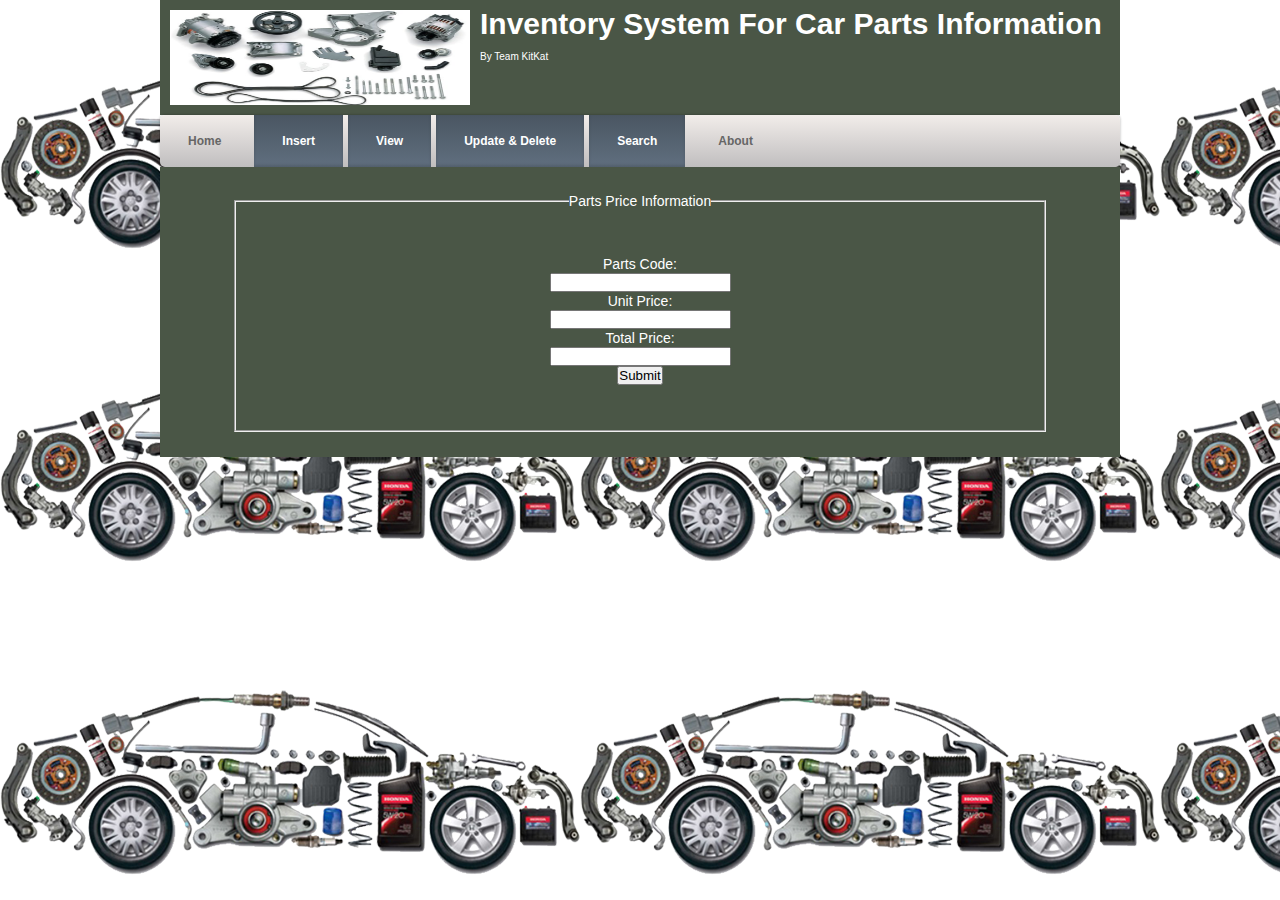
<file: price_information.html>
<!DOCTYPE HTML>
<html lang="en-US">
<head>
	<meta charset="UTF-8">
   <meta http-equiv="X-UA-Compatible" content="IE=edge">
   <meta name="viewport" content="width=device-width, initial-scale=1">
   <link rel="stylesheet" href="styles.css">
	<title>Car Parts Management System</title>
	<link rel="stylesheet" type="text/css" href="carpartsorderinfo.css" media="all" />
	<link rel="stylesheet" type="text/css" href="ForestOffice.css" media="all" />
</head>
<body>
	<div class="HeaderSection templete clear">
		<div class="logo">
			<img src="photos/Mangrove-forest.jpg" alt="Logo" title="Logo"/>
			<h2>Inventory System For Car Parts Information</h2>
			<p>By Team KitKat</p>
		</div>
	</div>
	<div id='cssmenu'>
		<ul>
		   <li><a href='index.html'><span>Home</span></a></li>
		   <li class='active has-sub'><a href='index.html'><span>Insert</span></a>
			  <ul>
				 <li><a href='parts_information.html'><span>Parts Information</span></a></li>
				 <li><a href='order_information.html'><span>Order Information</span></a></li>
				 <li><a href='customer_information.html'><span>Customer Information</span></a></li>
				 <li><a href='payment_info.html'><span>Payment Information</span></a></li>
				 <li><a href='car_parts_installation.html'><span>Car parts Installation Information</span></a></li>
				 <li><a href='order_delivery_information.html'><span>Order Delivery Information</span></a></li>
				 <li><a href='price_information.html'><span>Parts Price Information</span></a></li>
				 <li><a href='location_information.html'><span>Location Information</span></a></li>
			  </ul>
		   </li>
		   <li class='active has-sub'><a href='index.html'><span>View</span></a>
			  <ul>
				 <li><a href='ViewPhp/partsview.php'><span>Parts Information</span></a></li>
				 <li><a href='ViewPhp/orderview.php'><span>Order Information</span></a></li>
				 <li><a href='ViewPhp/customerview.php'><span>Customer Information</span></a></li>
				 <li><a href='ViewPhp/paymentview.php'><span>Payment Information</span></a></li>
				 <li><a href='ViewPhp/car_parts_installationview.php'><span>Car parts installation Information</span></a></li>
				 <li><a href='ViewPhp/order_deliveryview.php'><span>Order Delivery Information</span></a></li>
				 <li><a href='ViewPhp/parts_priceview.php'><span>Parts Price Information</span></a></li>
				 <li><a href='ViewPhp/locationview.php'><span>Parts Location Information</span></a></li>
			  </ul>
		   </li>
		   <li class='active has-sub'><a href='index.html'><span>Update & Delete</span></a>
			  <ul>
				 <li><a href='parts_information_updatedelete.php'><span>Parts Information</span></a></li>
				 <li><a href='orderinfoupdatedelete.php'><span>Order Information</span></a></li>
				 <li><a href='customer_information_updatedelete.php'><span>Customer Information</span></a></li>
				 <li><a href='payment_info_updatedelete.php'><span>Payment Information</span></a></li>
				 <li><a href='car_parts_infoupdatedelete.php'><span>Car parts installation Information</span></a></li>
				 <li><a href='order_delivery_info_updatedelete.php'><span>Order Delivery Information</span></a></li>
				 <li><a href='price_infoupdatedelete.php'><span>Parts Price Information</span></a></li>
				 <li><a href='location_info_updatedelete.php'><span>Parts Location Information</span></a></li>
			  </ul>
		   </li>
		   <li class='active has-sub'><a href='index.html'><span>Search</span></a>
			  <ul>
				 <li><a href='parts_information_search.php'><span>Parta Information</span></a></li>
				 <li><a href='order_information_search.php'><span>Order Information</span></a></li>
				 <li><a href='customer_information_search.php'><span>Customer Information</span></a></li>
				 <li><a href='payment_information_search.php'><span>Payment Information</span></a></li>
				 <li><a href='parts_install_information_search.php'><span>Car parts installation Information</span></a></li>
				 <li><a href='order_delivery_information_search.php'><span>Order Delivery Information</span></a></li>
				 <li><a href='price_information_search.php'><span>Parts Price Information</span></a></li>
				 <li><a href='location_information_search.php'><span>Parts Location Information</span></a></li>
			  </ul>
		   </li>
		   <li class='last'><a href='About.html'><span>About</span></a></li>
		</ul>
	</div>
	<div class="MainContent templete clear">
	<form action="InsertPhp/price_information.php" method="post">
 <fieldset>
 	<legend>
 		Parts Price Information
 	</legend>
	<br>
 	Parts Code:<br>
 	<input type="text" name="parts_code">
 	<br>
 	Unit Price:<br>
 	<input type="text" name="unit_price">
 	<br>
 	Total Price:<br>
 	<input type="text" name="total_price">
 	<br>

 	<input type="submit" name="submit" value="Submit"><br><br>
	</div>
</body>
</html>
</file>
<file: styles.css>
body{
	
	background-image: url(photos/used-auto-parts-peoria-il.png);
}



@charset "UTF-8";
#cssmenu ul,
#cssmenu li,
#cssmenu span,
#cssmenu a {
  border: 0;
  margin: 0;
  padding: 0;
  position: relative;
}
#cssmenu {
  border-radius: 5px;
  -moz-border-radius: 5px;
  -webkit-border-radius: 5px;
  
  box-shadow: 0 0 2px 1px rgba(0, 0, 0, 0.15);
  -moz-box-shadow: 0 0 2px 1px rgba(0, 0, 0, 0.15);
  -webkit-box-shadow: 0 0 2px 1px rgba(0, 0, 0, 0.15);
  background: linear-gradient(to bottom, #f2edea 0%, #c0bebf 100%);
  font-weight: 600;
  height: 52px;
  width: 960px;
  margin: 0 auto;
}
#cssmenu:after,
#cssmenu ul:after {
  content: '';
  display: block;
  clear: both;
}
#cssmenu a {
  color: #666666;
  display: inline-block;
  font-family: Arial, Verdana, sans-serif;
  font-size: 12px;
  line-height: 52px;
  padding: 0 28px;
  text-decoration: none;
}
#cssmenu ul {
  list-style: none;
}
#cssmenu > ul {
  float: left;
}
#cssmenu > ul > li {
  float: left;
  margin-right:5px;
}
#cssmenu > ul > li:first-child a {
  border-radius: 5px 0 0 5px;
  -moz-border-radius: 5px 0 0 5px;
  -webkit-border-radius: 5px 0 0 5px;
}
#cssmenu > ul > li.active a,
#cssmenu > ul > li:hover > a {
  box-shadow: inset 0 -2px 3px rgba(0, 0, 0, 0.15);
  -moz-box-shadow: inset 0 -2px 3px rgba(0, 0, 0, 0.15);
  -webkit-box-shadow: inset 0 -2px 3px rgba(0, 0, 0, 0.15);
  color: white;
  background: linear-gradient(to bottom, #4a5662 0%, #606f7f 100%);
}
#cssmenu .has-sub {
  z-index: 1;
}
#cssmenu .has-sub:hover > ul {
  display: block;
}
#cssmenu .has-sub ul {
  box-shadow: 0 1px 2px rgba(0, 0, 0, 0.15);
  -moz-box-shadow: 0 1px 2px rgba(0, 0, 0, 0.15);
  -webkit-box-shadow: 0 1px 2px rgba(0, 0, 0, 0.15);
  display: none;
  position: absolute;
  width: 200px;
  top: 100%;
  left: 0;
}
#cssmenu .has-sub ul li a {
  background: #606f7f;
  border-bottom: 1px solid #59636f;
  border-bottom: 1px solid #556371;
  box-shadow: inset 0 1px 0 #606f7f;
  -moz-box-shadow: inset 0 1px 0 #606f7f;
  -webkit-box-shadow: inset 0 1px 0 #606f7f;
  color: white;
  display: block;
  line-height: 160%;
  padding: 15px 10px;
  font-size: 12px;
}
#cssmenu .has-sub ul li:hover a {
  background: #4a5662;
  box-shadow: inset 0 0 3px 1px rgba(0, 0, 0, 0.15);
  -moz-box-shadow: inset 0 0 3px 1px rgba(0, 0, 0, 0.15);
  -webkit-box-shadow: inset 0 0 3px 1px rgba(0, 0, 0, 0.15);
}
</file>
<file: carpartsorderinfo.css>
*{
	margin:0px;
	padding:0px;
	outline:0px;
}
body{
	font-family:arial;
	font-size:14px;
	line-height:18px;
	color:#000;
}
.templete{
	width:960px;
	margin:0 auto;
}
.clear{
	overflow:hidden;
}

.HeaderSection{
	background:#4A5646;
	color:#FFF;
}
.logo{
}
.logo img{
	width:300px;
	height:95px;
	float:left;
	margin:10px;
}
.logo h2{
	padding:15px;
	font-size:30px;
	font-style:bold;
	display:block;
	
}
.logo p{
	display:block;
	font-size:10px;
}
.NavSection {
  background: #e6af4b;
}
.NavSection ul{
	margin:0;
	padding:0;
	list-style:none;
}
.NavSection ul li{
	display:block;
	float:left;
}
.NavSection ul li a {
  color: #444;
  display: block;
  font-size: 20px;
  font-weight: bold;
  margin: 5px;
  padding: 5px 48px;
  text-decoration: none;
  border:1px solid #c7902c;

}
.NavSection ul li a:hover {
	background: #B7801C;
	color: #FFF;
	border: 1px solid #FDDF7B;
}
.MainContent{
	
	background:#4A5646;
	color:#fff;
	
}
.MainContent h2{
	text-align:center;
	margin-top:50px;
}
.MainContent p{
	margin-top:10px;
	text-align:justify;
	padding:50px;
	margin: 10px 127px;
}
.MainContent img{
	
	height:100px;
	width:100px;
	padding:10px;
}
.MainContent h3{
	padding:25px;
}
</file>
<file: ForestOffice.css>
.MainContent form fieldset{
	
	text-align:center;
	padding: 27px;
    margin: 25px 74px;
	
}
</file>
<file: About.css>
.About{
	
	background:#4A5646;
	color:#fff;
	
}
.About img{
	float:right;
	height:180px;
	width:500px;
	margin:10px 0px 5px 10px;
	margin-right:5px;

}
.About h1{
	margin-top:10px;
	text-align:center;
	text-decoration:underline;
	margin-bottom:15px;
	font-size:20px;
	color:yellow;
	
}
.About h6{
	
	text-align:center;
	margin:0px;
	padding:0px;
	font-size:12px;
	
	
}
.About h4{
	margin:0px 0px 0px 10px;
	text-decoration:underline;
	color:red;
	font-size:15px;
	
}
.About p{
	margin:0px 0px 0px 10px;
	
}
</file>
